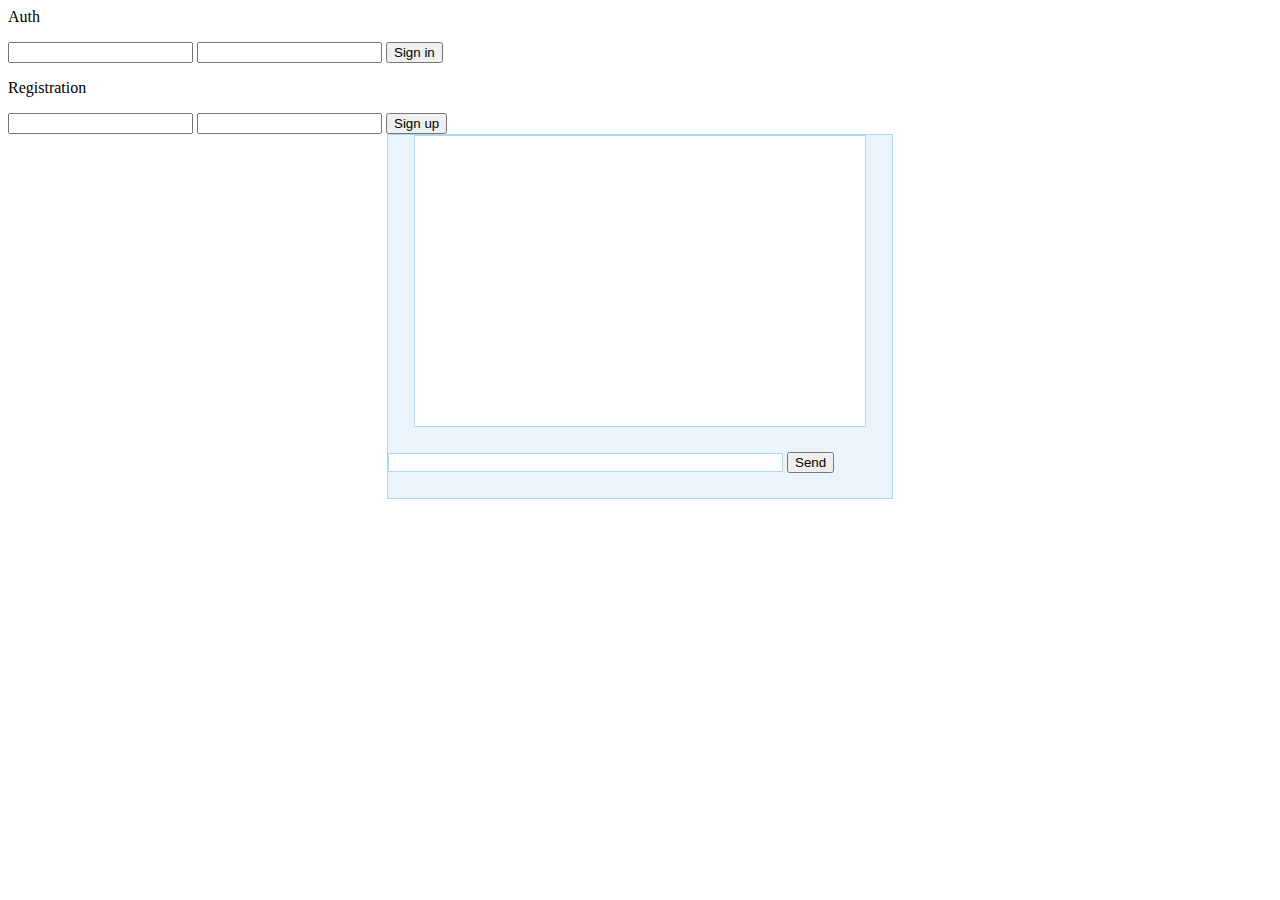
<file: priv/mine/index.html>
<html>
	<head>
		<title>ErlChat</title>
		<script src="js/jquery-2.1.3.min.js"></script>
		<script src="js/indexScript.js"></script>
		<link rel="stylesheet" href="css/indexStyle.css" type="text/css">
	</head>
	<body>
		<div id="authPanel">
			<p>Auth</p>
			<input name="userlogin" type="text" id="authlogin" size="20" />
			<input name="userpass" type="text" id="authpass" size="20" />
			<button type="button"  id="submitmsg" onclick="signIn()">Sign in</button>
		</div>
		<div id="regPanel">
			<p>Registration</p>
			<input name="userlogin" type="text" id="reglogin" size="20" />
			<input name="userpass" type="text" id="regpass" size="20" />
			<button type="button"  id="submitmsg" onclick="signUp()">Sign up</button>
		</div>
		<div id="wrapper">
			<div id="chatbox"></div>
			<div id="message">
				<input name="usermsg" type="text" id="usermsg" size="63" />
			 	<button type="button"  id="submitmsg" onclick="sendText()">Send</button>
			</div>
		</div>
	</body>
</html>
</file>
<file: priv/mine/css/indexStyle.css>
form, span {
	margin: 0;
	padding: 0;
}
#wrapper {
	margin: 0 auto;
	padding-bottom: 25px;
	background: #EBF4FB;
	width: 504px;
	border: 1px solid #ACD8F0;
}
#chatbox {
	text-align:left;
	margin:0 auto;
	margin-bottom:25px;
	padding:10px;
	background:#fff;
	height:270px;
	width:430px;
	border:1px solid #ACD8F0;
	overflow:auto; 
}
  
#usermsg {
	width:395px;
	border:1px solid #ACD8F0; 
}
  
#submit { width: 60px; }
</file>
